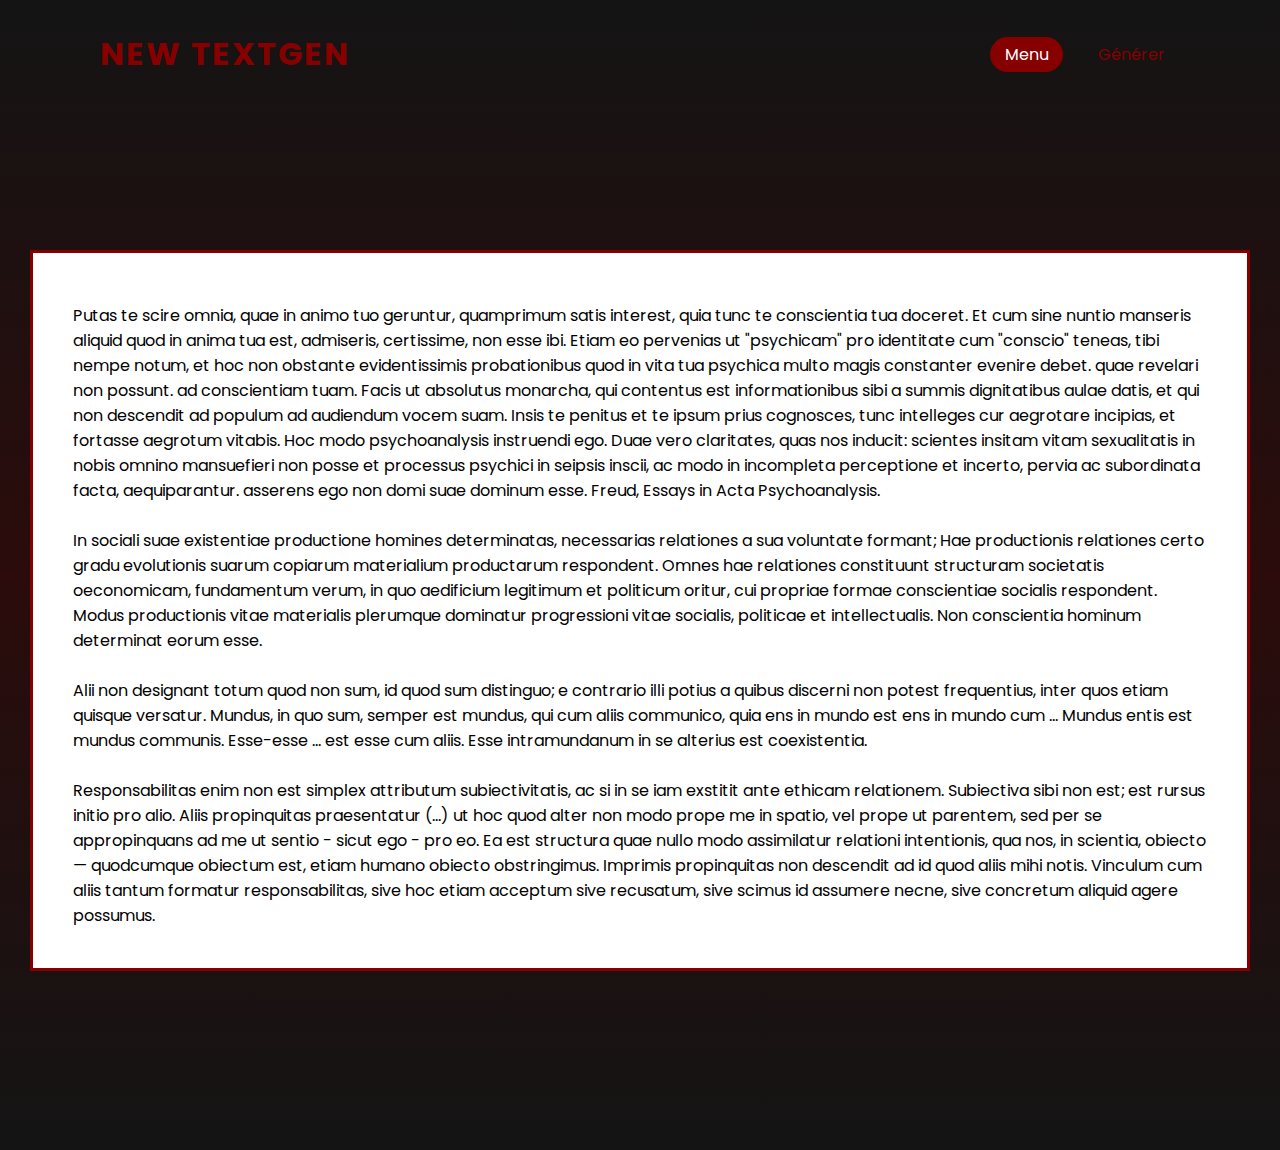
<file: page_gen.html>
<html lang="en">

<head>
    <meta charset="UTF-8">
    <meta http-equiv="X-UA-Compatible" content="IE=edge">
    <meta name="viewport" content="width=device-width, initial-scale=1.0">
    <link rel="shortcut icon" type"image/png" href="icone.png" />
    <link rel="stylesheet" type="text/css" href="style.css">
    <title>New TextGen</title>
</head>

<body>
    <header>
        <a href="#" class="logo">New TextGen</a>
        <ul>
            <li><a href="file:///C:/Users/El%C3%A8ve/Documents/programmation-codage/Text%20Generator/index.html#"
                    class="active">Menu</a></l1>
            <li><a href="file:///C:/Users/El%C3%A8ve/Documents/programmation-codage/Text%20Generator/error.html">Générer</a></l1>

        </ul>
    </header>
    <div class="txtgnr">
        <h1></h1>
        <p>Putas te scire omnia, quae in animo tuo geruntur, quamprimum satis interest, quia tunc te conscientia tua doceret. Et cum sine nuntio manseris aliquid quod in anima tua est, admiseris, certissime, non esse ibi. Etiam eo pervenias ut "psychicam" pro identitate cum "conscio" teneas, tibi nempe notum, et hoc non obstante evidentissimis probationibus quod in vita tua psychica multo magis constanter evenire debet. quae revelari non possunt. ad conscientiam tuam. Facis ut absolutus monarcha, qui contentus est informationibus sibi a summis dignitatibus aulae datis, et qui non descendit ad populum ad audiendum vocem suam. Insis te penitus et te ipsum prius cognosces, tunc intelleges cur aegrotare incipias, et fortasse aegrotum vitabis. Hoc modo psychoanalysis instruendi ego. Duae vero claritates, quas nos inducit: scientes insitam vitam sexualitatis in nobis omnino mansuefieri non posse et processus psychici in seipsis inscii, ac modo in incompleta perceptione et incerto, pervia ac subordinata facta, aequiparantur. asserens ego non domi suae dominum esse. Freud, Essays in Acta Psychoanalysis.</p>
        <br>
        <p>In sociali suae existentiae productione homines determinatas, necessarias relationes a sua voluntate formant; Hae productionis relationes certo gradu evolutionis suarum copiarum materialium productarum respondent. Omnes hae relationes constituunt structuram societatis oeconomicam, fundamentum verum, in quo aedificium legitimum et politicum oritur, cui propriae formae conscientiae socialis respondent. Modus productionis vitae materialis plerumque dominatur progressioni vitae socialis, politicae et intellectualis. Non conscientia hominum determinat eorum esse.</p>
        <br>
        <p>Alii non designant totum quod non sum, id quod sum distinguo; e contrario illi potius a quibus discerni non potest frequentius, inter quos etiam quisque versatur. Mundus, in quo sum, semper est mundus, qui cum aliis communico, quia ens in mundo est ens in mundo cum ... Mundus entis est mundus communis. Esse-esse ... est esse cum aliis. Esse intramundanum in se alterius est coexistentia.</p>
        <br>
        <p>Responsabilitas enim non est simplex attributum subiectivitatis, ac si in se iam exstitit ante ethicam relationem. Subiectiva sibi non est; est rursus initio pro alio. Aliis propinquitas praesentatur (...) ut hoc quod alter non modo prope me in spatio, vel prope ut parentem, sed per se appropinquans ad me ut sentio - sicut ego - pro eo.
            Ea est structura quae nullo modo assimilatur relationi intentionis, qua nos, in scientia, obiecto — quodcumque obiectum est, etiam humano obiecto obstringimus. Imprimis propinquitas non descendit ad id quod aliis mihi notis. Vinculum cum aliis tantum formatur responsabilitas, sive hoc etiam acceptum sive recusatum, sive scimus id assumere necne, sive concretum aliquid agere possumus.</p>
        <div>

            <body>
            </body>

</html>
</file>
<file: style.css>
@import url('https://fonts.googleapis.com/css?family=Poppins:300,400,500,600,700,800,900&display=swap');
*

{
    margin: 0;
    padding: 0;
    box-sizing: border-box;
    font-family: 'Poppins', sans-serif;
}
body
{
    cursor:  crosshair; 
    caret-color: rgb(51, 255, 0);
    min-height: 100vh;
    background: linear-gradient(#141414,#2b0b0b,#141414);
}
::selection {
    color: #ffffff;
    background: #860000;
    }
header
    {
        position: absolute;
        top: 0;
        left: 0;
        width:100%;
        padding: 30px 100px;
        display: flex;
        justify-content: space-between;
        align-items: center;
        z-index: 10000;
    }
    header .logo
{
    color: #860000;
    font-weight: 700;
    text-decoration: none;
    font-size: 2em;
    text-transform: uppercase;
    letter-spacing: 2px;
}
header ul
{
    display: flex;
    justify-content: center;
    align-items: center;
}
header ul li
{
    list-style: none;
    margin-left: 20px;

}
header ul li a
{
    text-decoration: none;
    padding: 6px 15px;
    color: #860000;
    border-radius: 20px;


}
header ul li a:hover,
header ul li a.active
{
    background: #860000;
    color: rgb(255, 255, 255);

}
.presentation
{
    position: relative;
    background:#130f0f;
    margin-top: 250px;
    margin-left:30px;
    margin-right:30px;
    border:30px;
    padding: 40px;
    border: 3px solid #860000;
    
}

.presentation h1
{
    font-size: 3.5em;
    margin-bottom: 10px;
    color: #860000;
}
.presentation p
{
        font-size: 1em;
        color: rgb(255, 255, 255);
}
.generate
{
    position: relative;
    background:#130f0f;
    padding: 20px;
    margin: 30px;
    border: 3px solid #860000;
    
}
.generate h1
{
    font-size: 3.5em;
    margin-bottom: 10px;
    color: #860000;
}
.generate p
{
        font-size: 1em;
        color: #fff;
}
.generate a 
{
    text-decoration: none; 
    position: relative;
    display: inline-block;
    align-items: flex-end;

    padding: 6px 20px;
    border-radius: 40px;
    margin-top: 25px;
    background: #860000;
    color: #ffffff;
    font-size: 1em;
    z-index: 10000;
    transform: translateY(0px);
    margin-bottom: 15pxpx;
}
.txtgnr
{
    position: relative;
    background:#ffffff;
    margin-top: 250px;
    margin-left:30px;
    margin-right:30px;
    border:30px;
    padding: 40px;
    border: 3px solid #860000;
    
}
.txtgnr h1
{
    font-size: 3.5em;
    margin-bottom: 10px;
    color: #860000;
}
.txtgnr p
{
        font-size: 1em;
        color: rgb(0, 0, 0);
}
.text
{
    position: relative;
    background:transparent;
    margin-top: 100px;
    margin-left:160px;
    margin-right:160px;
    padding: 40px;
    
}
.text h1
{
    font-size: 10em;
    margin-bottom: 10px;
    color: #860000;
}
.text p
{
    font-size: 1.3em;
    color: #860000;
}
.btnmenu a
{
    text-decoration: none; 
    position: relative;
    display: inline-block;
    align-items: flex-end;

    padding: 6px 20px;
    border-radius: 40px;
    margin-top: 40px;
    background: #860000;
    color: #ffffff;
    font-size: 1em;
    z-index: 10000;
    transform: translateY(0px);
    margin-bottom: 80px;

}
</file>
